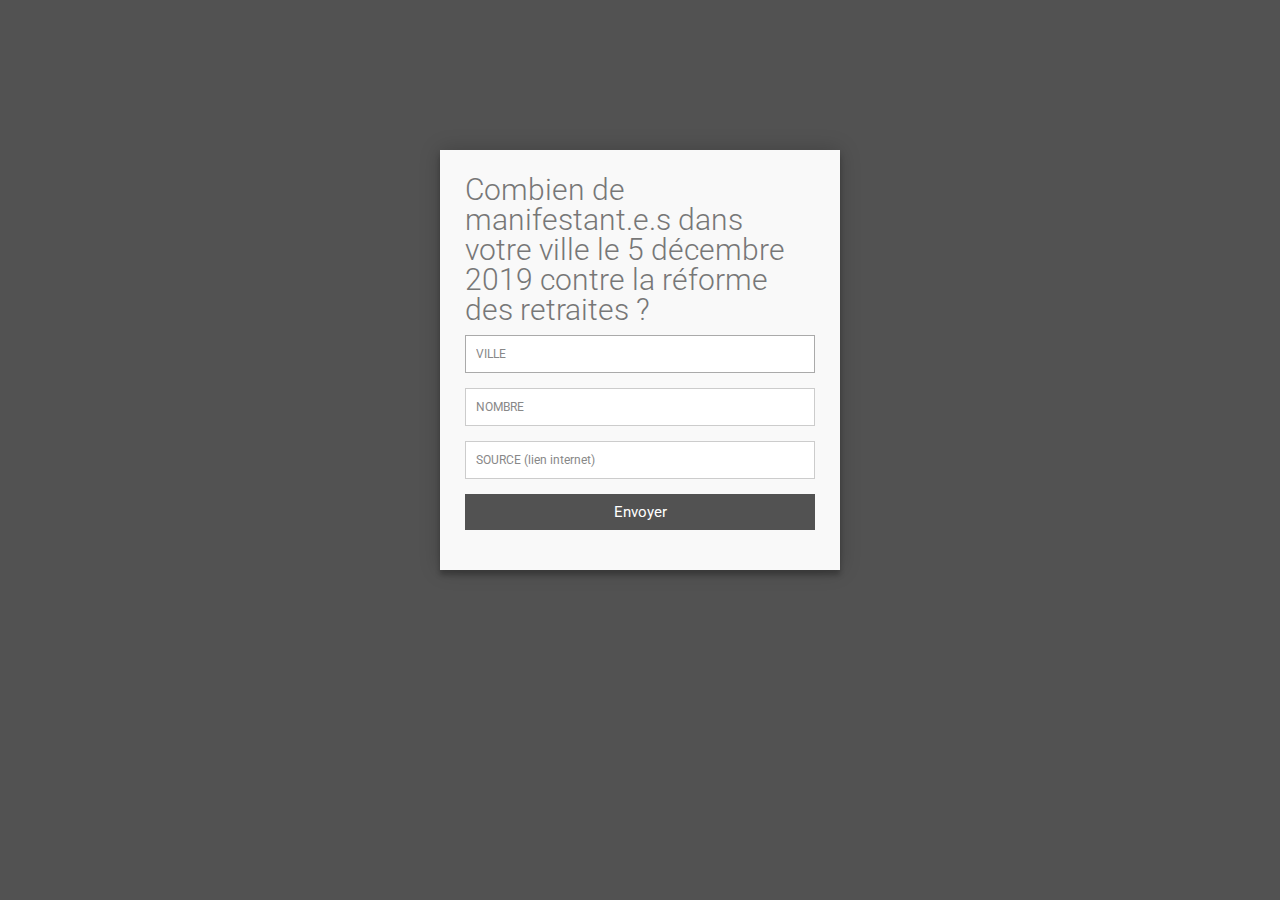
<file: form.html>
<!DOCTYPE html>
<html>
<head>
<link rel="stylesheet" type="text/css" href="css/form.css"/>
</head>
<body>
<div class="container">  
    <form action="https://formsubmit.co/201d75289e768236d862914c5fdd527c" method="POST" id="contact"/>
    <h3>Combien de manifestant.e.s dans votre ville le 5 décembre 2019 contre la réforme des retraites ?</h3>
    <input type="hidden" name="_subject" value="[MANIF 5 DECEMBRE] New submission">
    <fieldset>
      <input placeholder="VILLE" name="ville" type="text" tabindex="1" required autofocus>
    </fieldset>
    <fieldset>
      <input placeholder="NOMBRE" name="nombre" type="text" tabindex="2" required>
    </fieldset>
    <fieldset>
      <input placeholder="SOURCE (lien internet)" name="source" type="text" tabindex="3">
    </fieldset>
    <fieldset>
      <button name="submit" type="submit" id="contact-submit">Envoyer</button>
    </fieldset>
   </form>
</div>



</body>
</html>
</file>
<file: css/form.css>
@import url(https://fonts.googleapis.com/css?family=Roboto:400,300,600,400italic);
* {
  margin: 0;
  padding: 0;
  box-sizing: border-box;
  -webkit-box-sizing: border-box;
  -moz-box-sizing: border-box;
  -webkit-font-smoothing: antialiased;
  -moz-font-smoothing: antialiased;
  -o-font-smoothing: antialiased;
  font-smoothing: antialiased;
  text-rendering: optimizeLegibility;
}

body {
  font-family: "Roboto", Helvetica, Arial, sans-serif;
  font-weight: 100;
  font-size: 12px;
  line-height: 30px;
  color: #777;
  background: #525252;
}

.container {
  max-width: 400px;
  width: 100%;
  margin: 0 auto;
  position: relative;
}

#contact input[type="text"],
#contact input[type="email"],
#contact input[type="tel"],
#contact input[type="url"],
#contact textarea,
#contact button[type="submit"] {
  font: 400 12px/16px "Roboto", Helvetica, Arial, sans-serif;
}

#contact {
  background: #F9F9F9;
  padding: 25px;
  margin: 150px 0;
  box-shadow: 0 0 20px 0 rgba(0, 0, 0, 0.2), 0 5px 5px 0 rgba(0, 0, 0, 0.24);
}

#contact h3 {
  display: block;
  font-size: 30px;
  font-weight: 300;
  margin-bottom: 10px;
}

#contact h4 {
  margin: 5px 0 15px;
  display: block;
  font-size: 13px;
  font-weight: 400;
}

fieldset {
  border: medium none !important;
  margin: 0 0 10px;
  min-width: 100%;
  padding: 0;
  width: 100%;
}

#contact input[type="text"],
#contact input[type="email"],
#contact input[type="tel"],
#contact input[type="url"],
#contact textarea {
  width: 100%;
  border: 1px solid #ccc;
  background: #FFF;
  margin: 0 0 5px;
  padding: 10px;
}

#contact input[type="text"]:hover,
#contact input[type="email"]:hover,
#contact input[type="tel"]:hover,
#contact input[type="url"]:hover,
#contact textarea:hover {
  -webkit-transition: border-color 0.3s ease-in-out;
  -moz-transition: border-color 0.3s ease-in-out;
  transition: border-color 0.3s ease-in-out;
  border: 1px solid #aaa;
}

#contact textarea {
  height: 100px;
  max-width: 100%;
  resize: none;
}

#contact button[type="submit"] {
  cursor: pointer;
  width: 100%;
  border: none;
  background: #525252;
  color: #FFF;
  margin: 0 0 5px;
  padding: 10px;
  font-size: 15px;
}

#contact button[type="submit"]:hover {
  background: #43A047;
  -webkit-transition: background 0.3s ease-in-out;
  -moz-transition: background 0.3s ease-in-out;
  transition: background-color 0.3s ease-in-out;
}

#contact button[type="submit"]:active {
  box-shadow: inset 0 1px 3px rgba(0, 0, 0, 0.5);
}

.copyright {
  text-align: center;
}

#contact input:focus,
#contact textarea:focus {
  outline: 0;
  border: 1px solid #aaa;
}

::-webkit-input-placeholder {
  color: #888;
}

:-moz-placeholder {
  color: #888;
}

::-moz-placeholder {
  color: #888;
}

:-ms-input-placeholder {
  color: #888;
}
</file>
